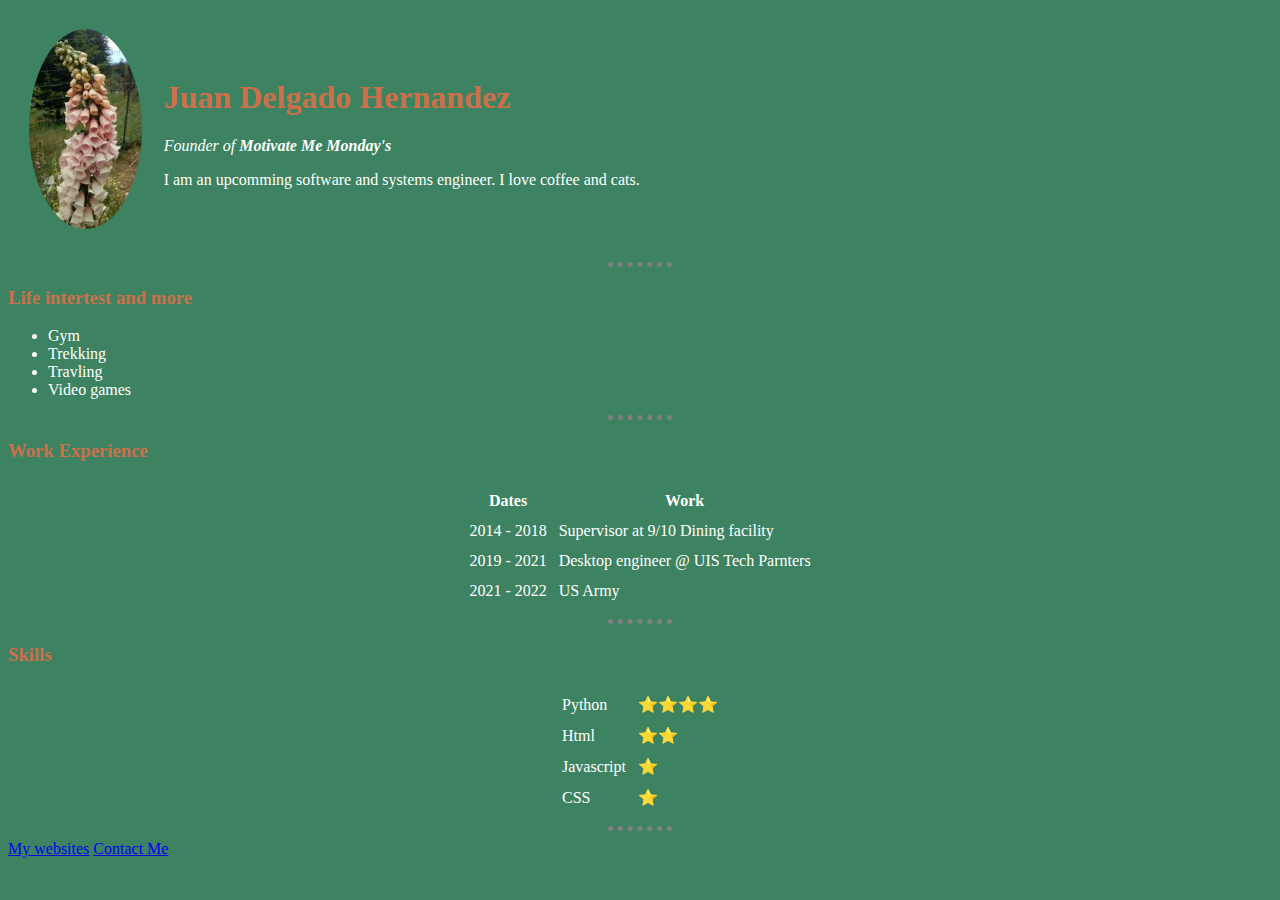
<file: index.html>
<!DOCTYPE html>
<html lang="en" dir="ltr">

<head>
  <meta charset="utf-8">
  <title>Juan's Personal Site</title>
  <link rel="stylesheet" href="css/styles.css">
</head>


<table cellspacing="20">
  <tr>
    <td><img src="flumeflower3.jpg" alt="Juan's favorite flower"></td>
    <td><h1>Juan Delgado Hernandez</h1>
      <p><em>Founder of <strong>Motivate Me Monday's</strong></em></p>
      <p>I am an upcomming software and systems engineer. I love coffee and cats. </p></td>
  </tr>
</table>


<body>
  <hr size="3" noshade>
  <h3>Life intertest and more</h3>
    <ul>
      <li>Gym</li>
      <li>Trekking</li>
      <li>Travling</li>
      <li>Video games</li>
    </ul>

<hr size="3" noshade >

<h3> <strong>Work Experience</strong> </h3>
  <table cellspacing="10" class="center">
    <thead>
      <tr>
        <th> <strong>Dates</strong> </th>
        <th> <strong>Work</strong> </th>
      </tr>
    </thead>
    <tbody>
      <tr>
        <td>2014 - 2018</td>
        <td>Supervisor at 9/10 Dining facility</td>
      </tr>
      <tr>
        <td>2019 - 2021</td>
        <td>Desktop engineer @ UIS Tech Parnters</td>
      </tr>
      <tr>
        <td>2021 - 2022</td>
        <td>US Army</td>
      </tr>
    </tbody>
  </table>

<hr size="3" noshade >

    <h3><strong>Skills</strong></h3>
    <table cellspacing="10" class="center">
      <tr>
        <td>Python</td>
        <td>⭐⭐⭐⭐</td>
      </tr>
      <tr>
        <td>Html</td>
        <td>⭐⭐</td>
      </tr>
      <tr>
        <td>Javascript</td>
        <td>⭐</td>
      </tr>
      <tr>
        <td>CSS </td>
        <td>⭐</td>
      </tr>
    </table>
<hr size="3" noshade >
  <a href="favorite websites.html"> My websites</a>
  <a href="myContacts.html"> Contact Me</a>


</body>

</html>
</file>
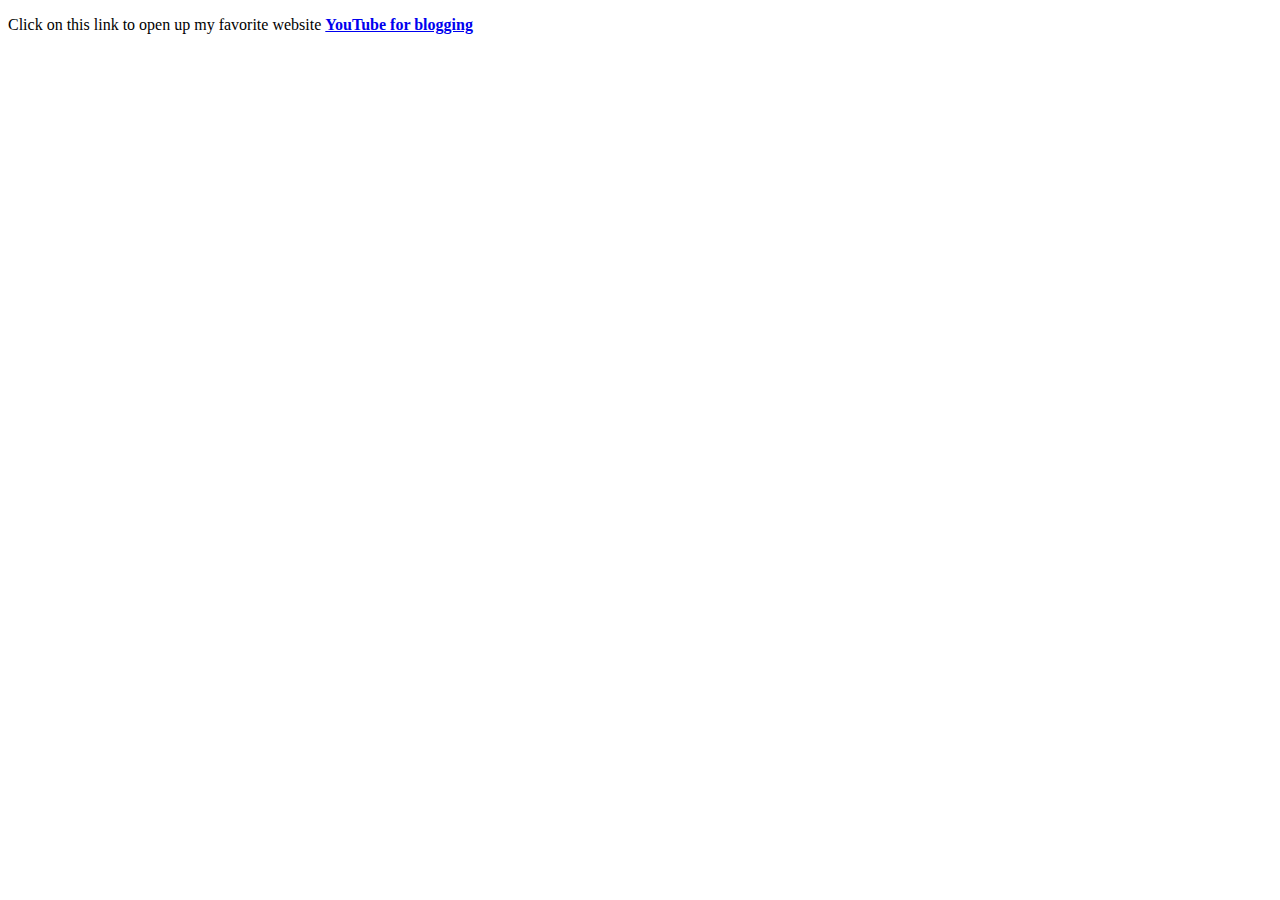
<file: favorite websites.html>
<!DOCTYPE html>
<html lang="en" dir="ltr">
  <head>
    <meta charset="utf-8">
    <title></title>
  </head>
  <body>
    <p>Click on this link to open up my favorite website <strong><a href="https://www.youtube.com/">YouTube
     for blogging</a></strong></p>

  </body>
</html>
</file>
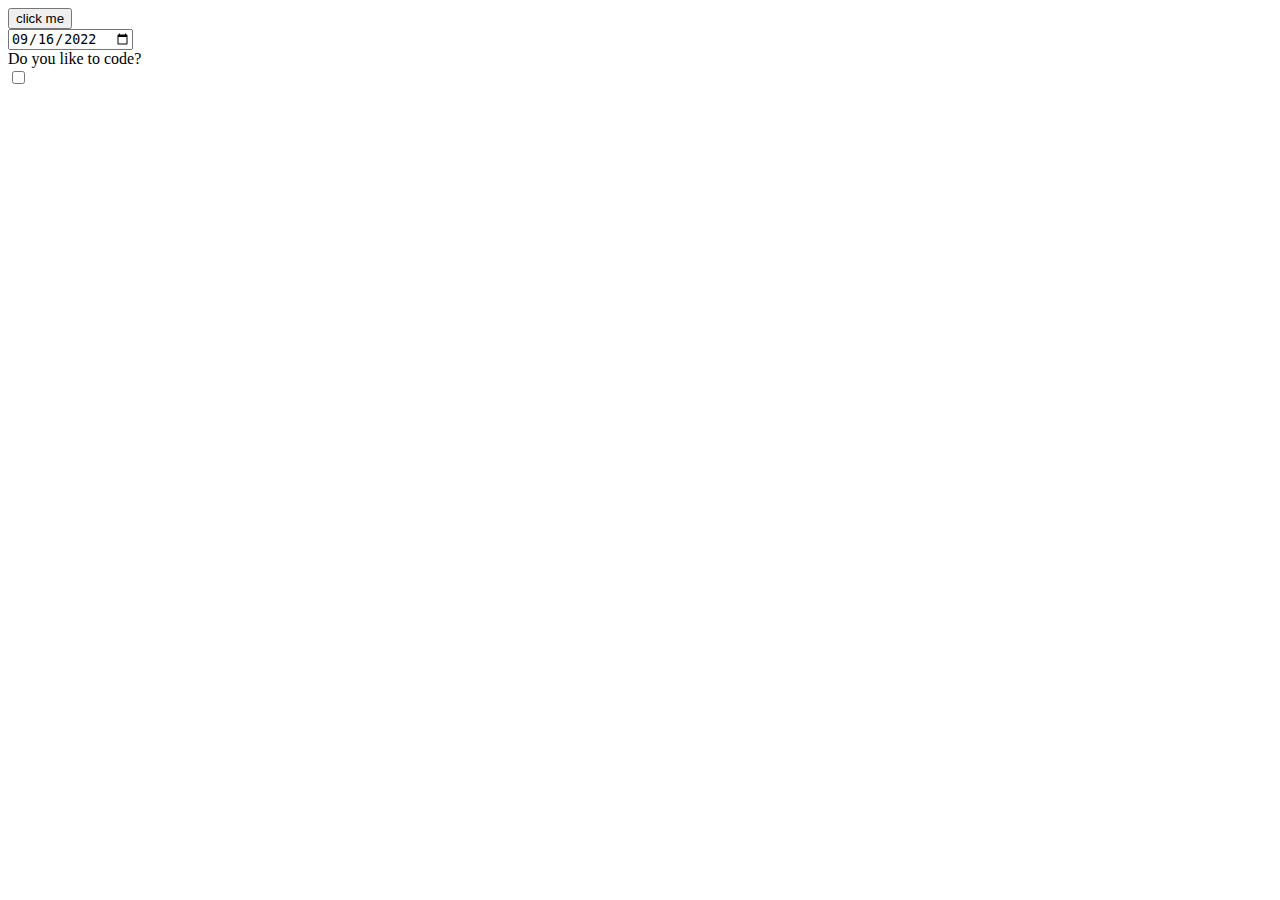
<file: inputs.html>
<!DOCTYPE html>
<html lang="en" dir="ltr">
  <head>
    <meta charset="utf-8">
    <title></title>
  </head>
  <body>
    <form>
      <input type="button" name="button" value="click me"> <br>
      <input type="date" name="Calendar" value="2022-09-16"> <br>
      <label> Do you like to code?<br>
        <input type="checkbox" name="peas"><br>
      </label>
    </form>



  </body>
</html>
</file>
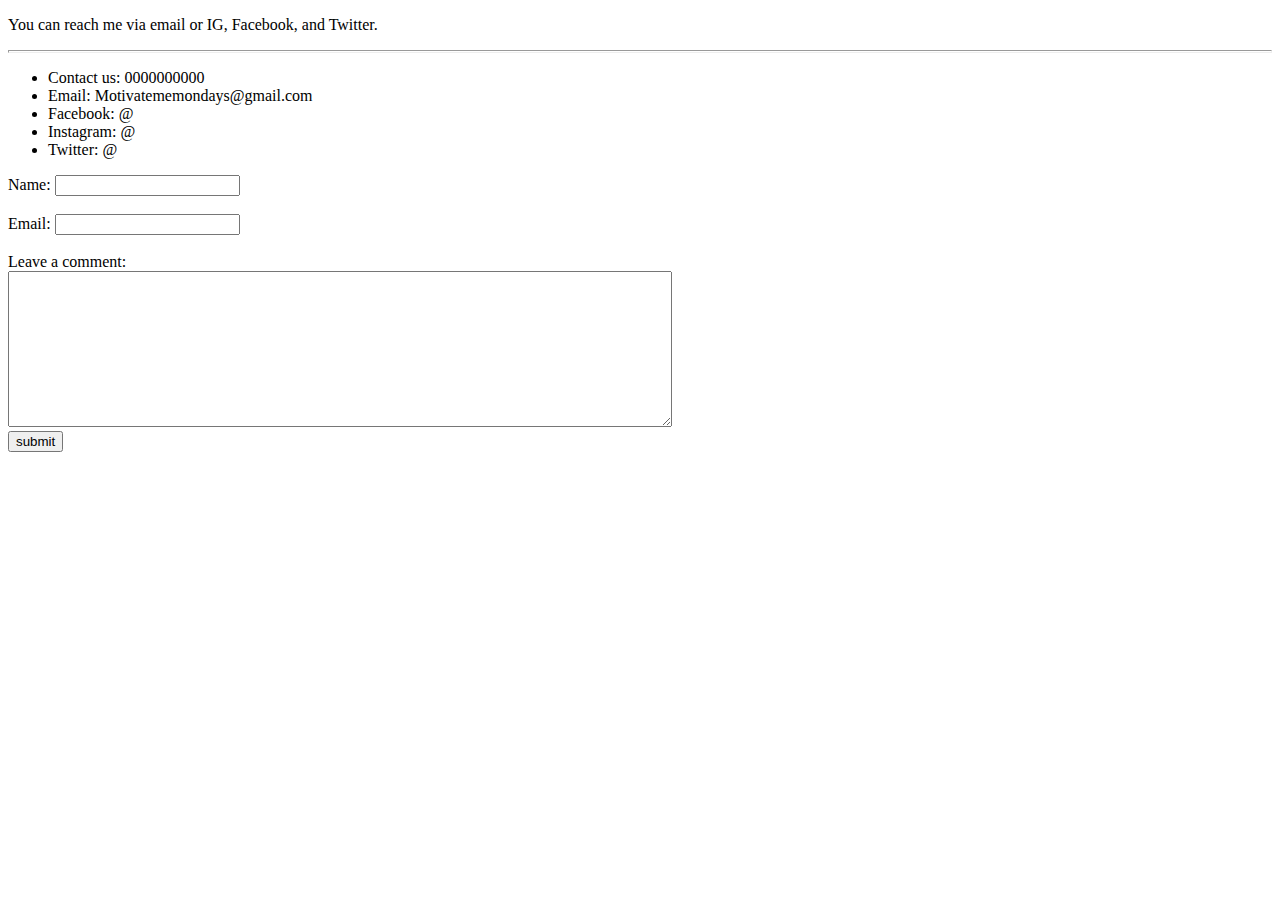
<file: myContacts.html>
<!DOCTYPE html>
<html lang="en" dir="ltr">
  <head>
    <meta charset="utf-8">
    <title>My Contact information</title>
  </head>
  <body>
    <p>You can reach me via email or IG, Facebook, and Twitter.</p>
    <hr size="3">
    <ul>
      <li>Contact us: 0000000000</li>
      <li>Email: Motivatememondays@gmail.com</li>
      <li>Facebook: @</li>
      <li>Instagram: @</li>
      <li>Twitter: @</li>
    </ul>

  <form class="" action="mailto:Delgado145j@gmail.com" method="post">
    <label> Name: </label>
    <input type="Name" name="" value=""><br><br>
    <label> Email: </label>
    <input type="Email" name=""><br><br>
    <label>Leave a comment: </label><br>
    <textarea name="text" rows="10" cols="80"></textarea><br>
    <input type="submit" name="submit" value="submit">
  </form>


  </body>
</html>
</file>
<file: css/styles.css>
body {
    background-color: #3D8361;
  }
  hr {
    background-color: #3D8361;
    border-style: none;
    border-top: dotted 5px;
    border-color: grey;
    width: 5%;
  }
  img {
    height: 200px;
    border-radius: 100%;
  }

  h3 {
    color: #CC704B;
    margin-left: auto;
    margin-right: auto;
  }
  h1 {
    color: #CC704B;
  }
  p {
    color: white;
  }
  li {
    color: white;
  }
  th{
    color: white;
  }
  td {
    color: white;
  }
  link {
    color: white;
  }
  table.center{
    margin-left: auto;
    margin-right: auto;
  }
</file>
